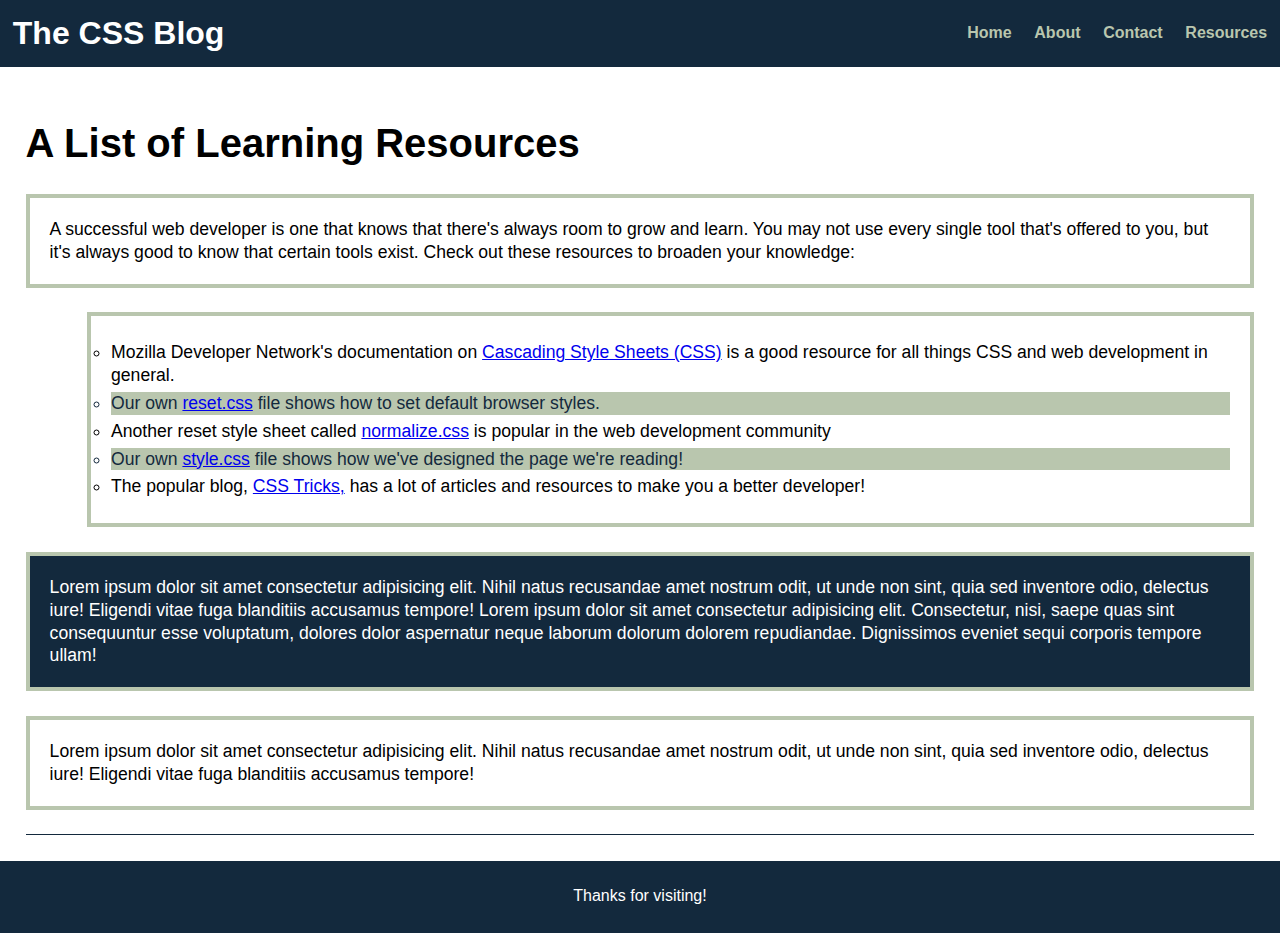
<file: 02-css-module/03-wireframing-selectors-variables-lesson/activities/03-Ins-CSS-Selectors/index.html>
<!DOCTYPE html>
<html lang="en-gb">

<head>
  <meta charset="UTF-8" />
  <meta name="viewport" content="width=device-width, initial-scale=1.0" />
  <title>Advanced Selectors with CSS</title>
  <link rel="stylesheet" href="./assets/css/reset.css" />
  <link rel="stylesheet" href="./assets/css/style.css" />
</head>

<body>
  <header>
    <h1>The CSS Blog</h1>
    <nav>
      <ul>
        <li><a href="#">Home</a></li>
        <li><a href="#">About</a></li>
        <li><a href="#">Contact</a></li>
        <li><a href="#">Resources</a></li>
      </ul>
    </nav>
  </header>

  <main>
    <section>
      <article>
        <h2>A List of Learning Resources</h2>
        <div>
          <p>A successful web developer is one that knows that there's always room to grow and learn. You may not use
            every single tool that's offered to you, but it's always good to know that certain tools exist. Check out
            these resources to broaden your knowledge:</p>
          <ul>
            <li>
              Mozilla Developer Network's documentation on <a
                href="https://developer.mozilla.org/en-US/docs/Web/CSS">Cascading Style Sheets (CSS)</a> is a good
              resource for all things CSS and web development in general.
            </li>
            <li>Our own <a href="./assets/css/reset.css">reset.css</a> file shows how to set default browser styles.
            </li>
            <li>Another reset style sheet called
              <a href="https://necolas.github.io/normalize.css/8.0.1/normalize.css">normalize.css</a> is popular in the
              web development community</li>
            <li>Our own <a href="./assets/css/style.css">style.css</a> file shows how we've designed the page we're
              reading!
            </li>

            <li>The popular blog, <a href="https://css-tricks.com/">CSS Tricks,</a> has a lot of articles and resources
              to make you a better developer!
            </li>

          </ul>
          <p>Lorem ipsum dolor sit amet consectetur adipisicing elit. Nihil natus recusandae amet nostrum odit, ut unde
            non sint, quia sed inventore odio, delectus iure! Eligendi vitae fuga blanditiis accusamus tempore! Lorem
            ipsum dolor sit amet consectetur adipisicing elit. Consectetur, nisi, saepe quas sint consequuntur esse
            voluptatum, dolores dolor aspernatur neque laborum dolorum dolorem repudiandae. Dignissimos eveniet sequi
            corporis tempore ullam!</p>
          <p>Lorem ipsum dolor sit amet consectetur adipisicing elit. Nihil natus recusandae amet nostrum odit, ut unde
            non sint, quia sed inventore odio, delectus iure! Eligendi vitae fuga blanditiis accusamus tempore!</p>
        </div>
      </article>
    </section>
  </main>

  <footer>
    <span>Thanks for visiting!</span>
  </footer>
</body>

</html>
</file>
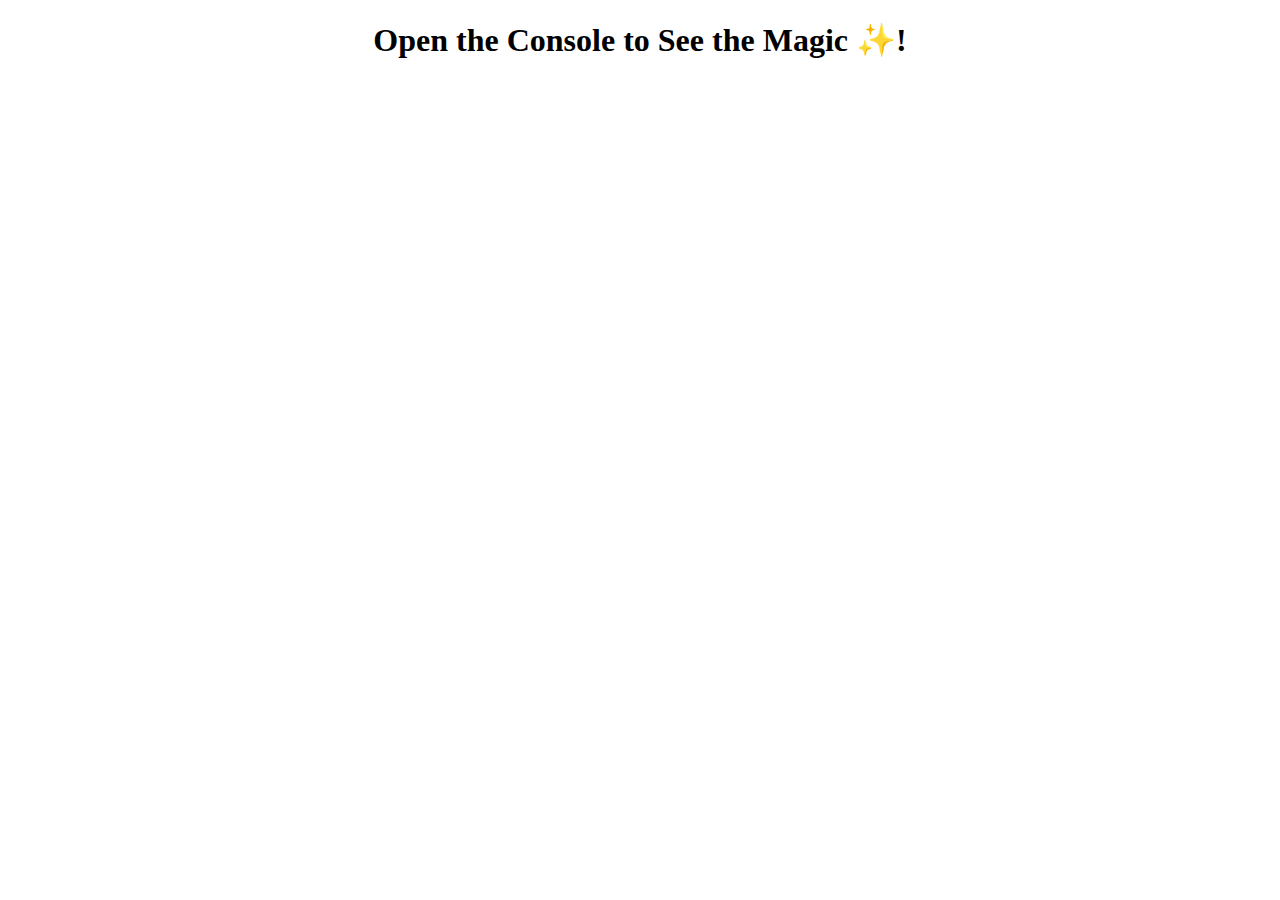
<file: 04-javascript-module/01-syntax-lesson/activities/01-Ins-Script-ConsoleLog/index.html>
<!DOCTYPE html>
<html lang="en-gb">

<head>
  <meta charset="UTF-8">
  <meta name="viewport" content="width=device-width, initial-scale=1.0">
  <title>Script Tags and Console Log</title>
</head>

<body>
  <h1 style="text-align:center;">Open the Console to See the Magic ✨! </h1>

  <!--Inline script-->

  <script>

    //Console logs write data directly to the console.

    console.log("This is the log for the 🔥INLINE🔥 JavaScript");

  </script>

  <!--Link to external JavaScript file-->

  <script src="script.js"></script>

</body>
</html>
</file>
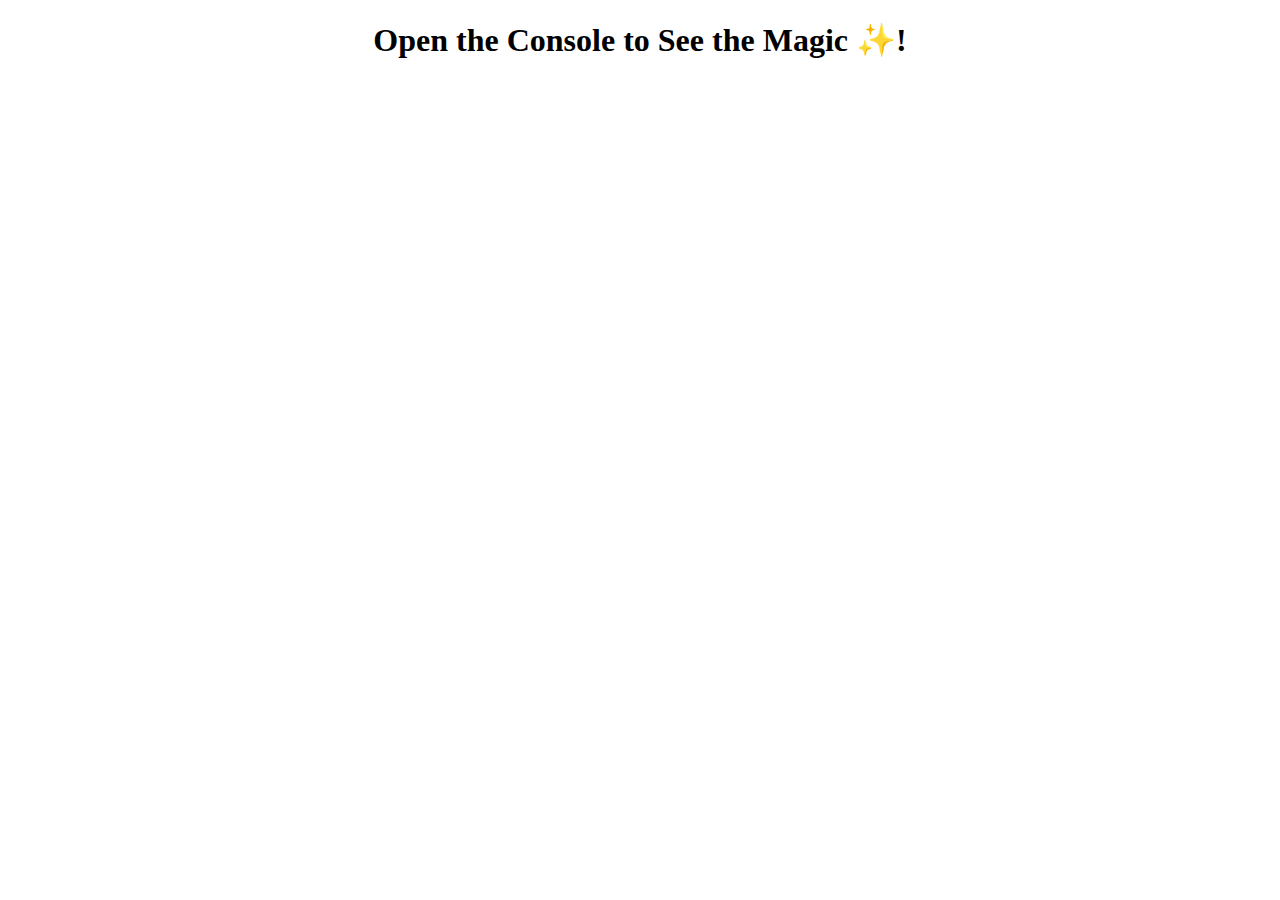
<file: 04-javascript-module/01-syntax-lesson/activities/02-Ins-Hello-Variable/index.html>
<!DOCTYPE html>
<html lang="en-gb">

<head>
  <meta charset="UTF-8">
  <meta name="viewport" content="width=device-width, initial-scale=1.0">
  <title>Hello Variable</title>
</head>

<body>
  
  <h1 style="text-align:center;">Open the Console to See the Magic ✨! </h1>

  <script src="script.js"></script>

</body>
</html>
</file>
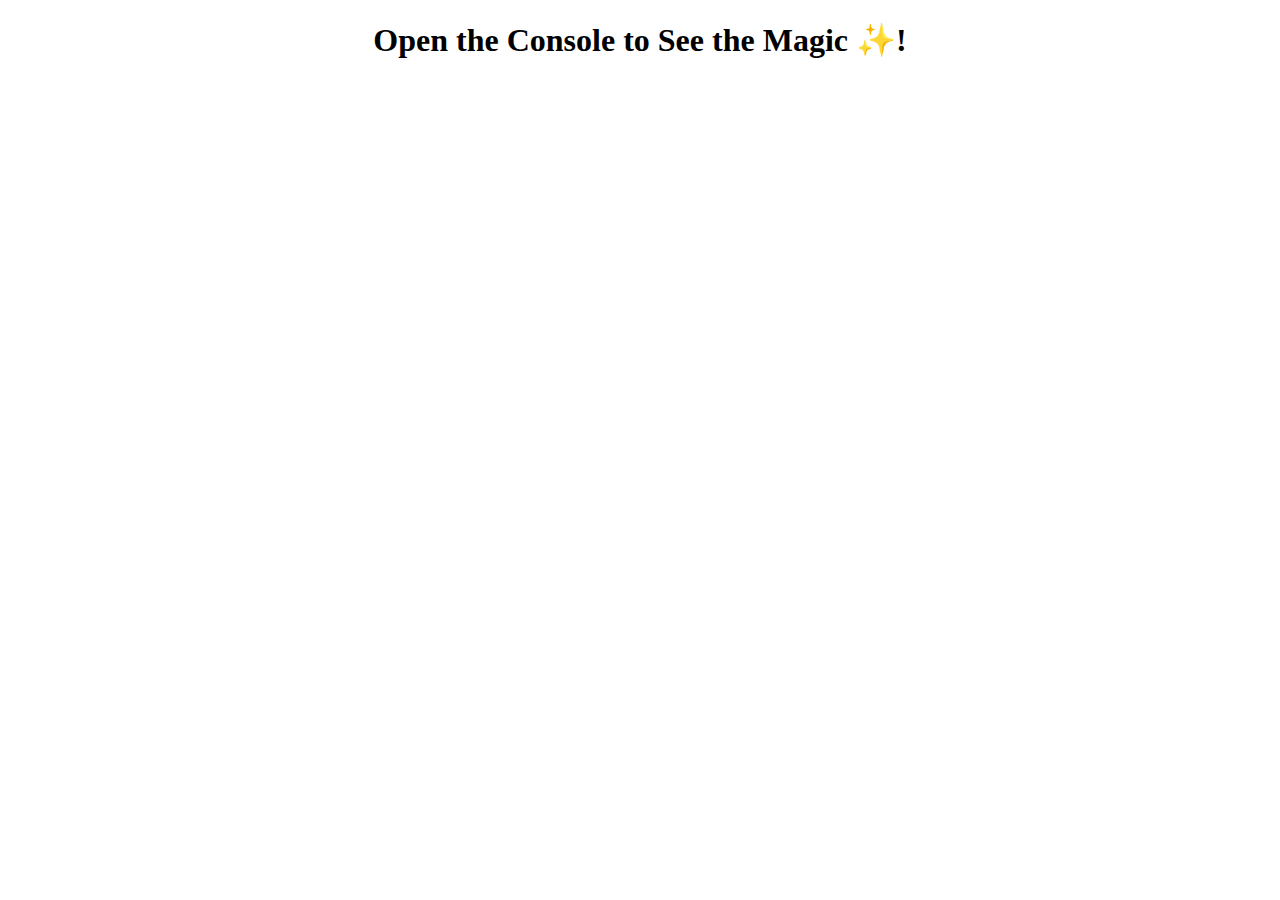
<file: 04-javascript-module/01-syntax-lesson/activities/04-Ins-Primitive-Types/index.html>
<!DOCTYPE html>
<html lang="en-gb">

<head>
  <meta charset="UTF-8">
  <meta name="viewport" content="width=device-width, initial-scale=1.0">
  <title>Primitive Types</title>
</head>

<body>
  
  <h1 style="text-align:center;">Open the Console to See the Magic ✨! </h1>

  <script src="script.js"></script>

</body>
</html>
</file>
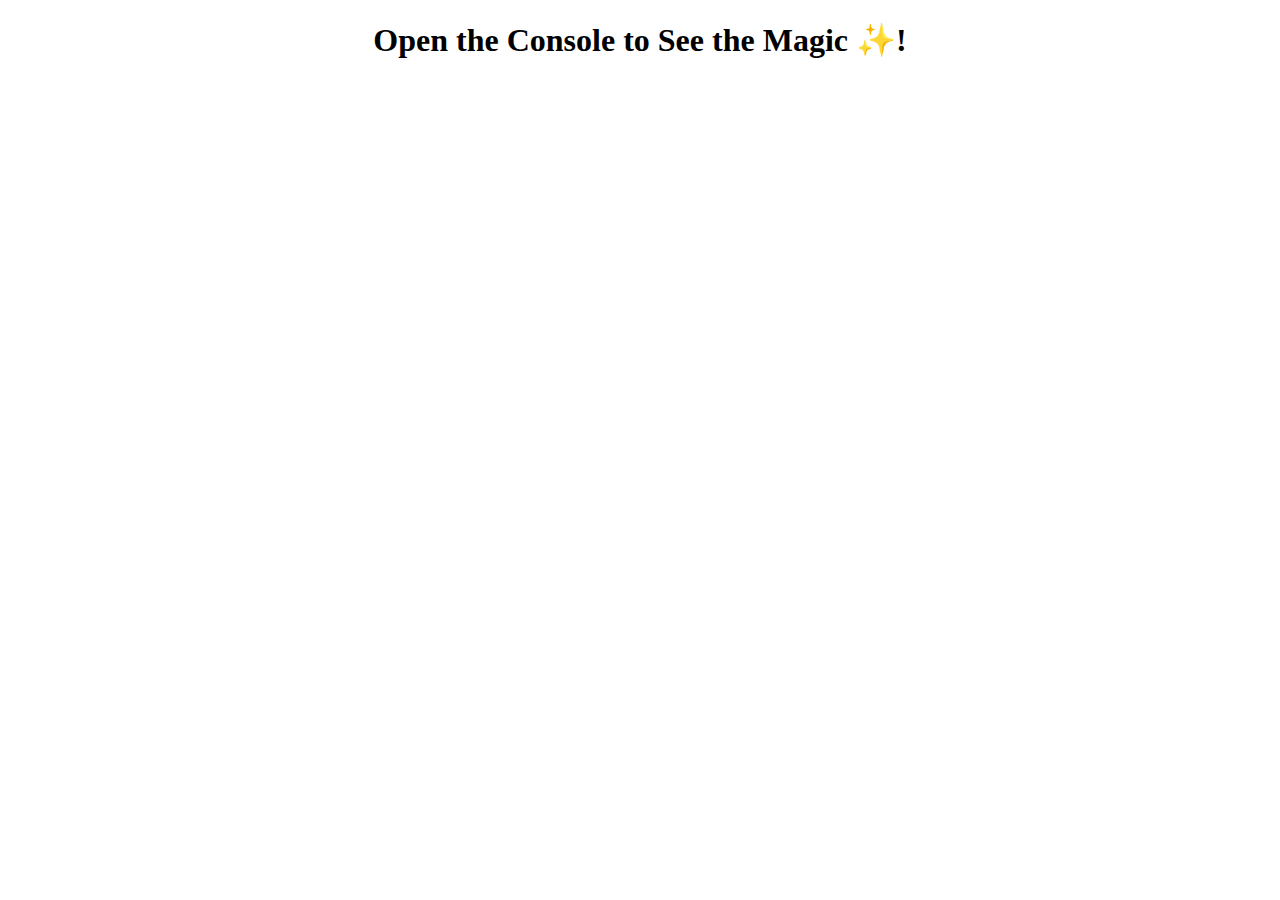
<file: 04-javascript-module/01-syntax-lesson/activities/06-Ins-Logical-Comparison-Operators/index.html>
<!DOCTYPE html>
<html lang="en-gb">

<head>
  <meta charset="UTF-8">
  <meta name="viewport" content="width=device-width, initial-scale=1.0">
  <title>Operators</title>
</head>

<body>
  
  <h1 style="text-align:center;">Open the Console to See the Magic ✨! </h1>

  <script src="script.js"></script>

</body>
</html>
</file>
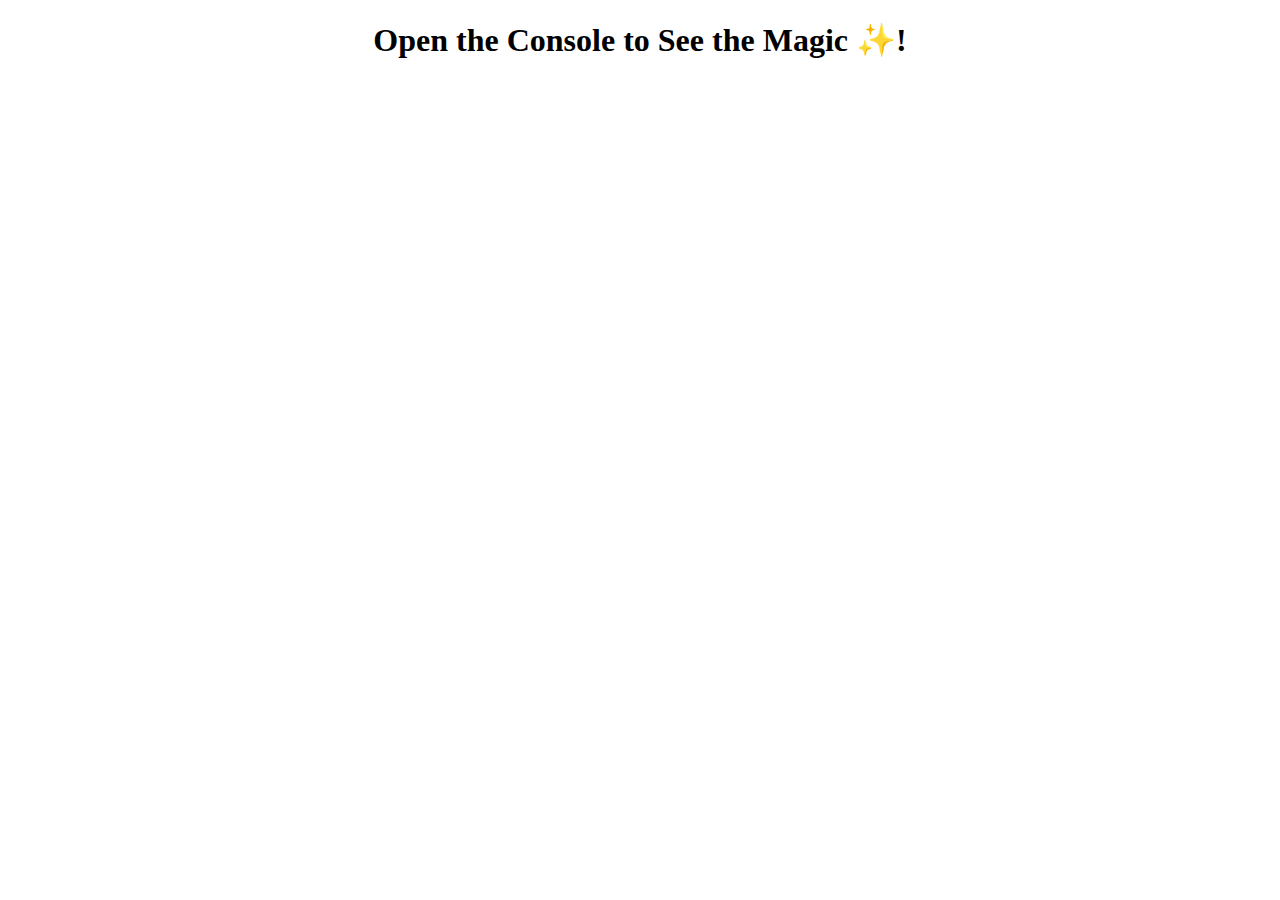
<file: 04-javascript-module/01-syntax-lesson/activities/08-Ins-Conditional-Statements/index.html>
<!DOCTYPE html>
<html lang="en-gb">

<head>
  <meta charset="UTF-8">
  <meta name="viewport" content="width=device-width, initial-scale=1.0">
  <title>Conditional Statements</title>
</head>

<body>
  
  <h1 style="text-align:center;">Open the Console to See the Magic ✨! </h1>

  <script src="script.js"></script>

</body>
</html>
</file>
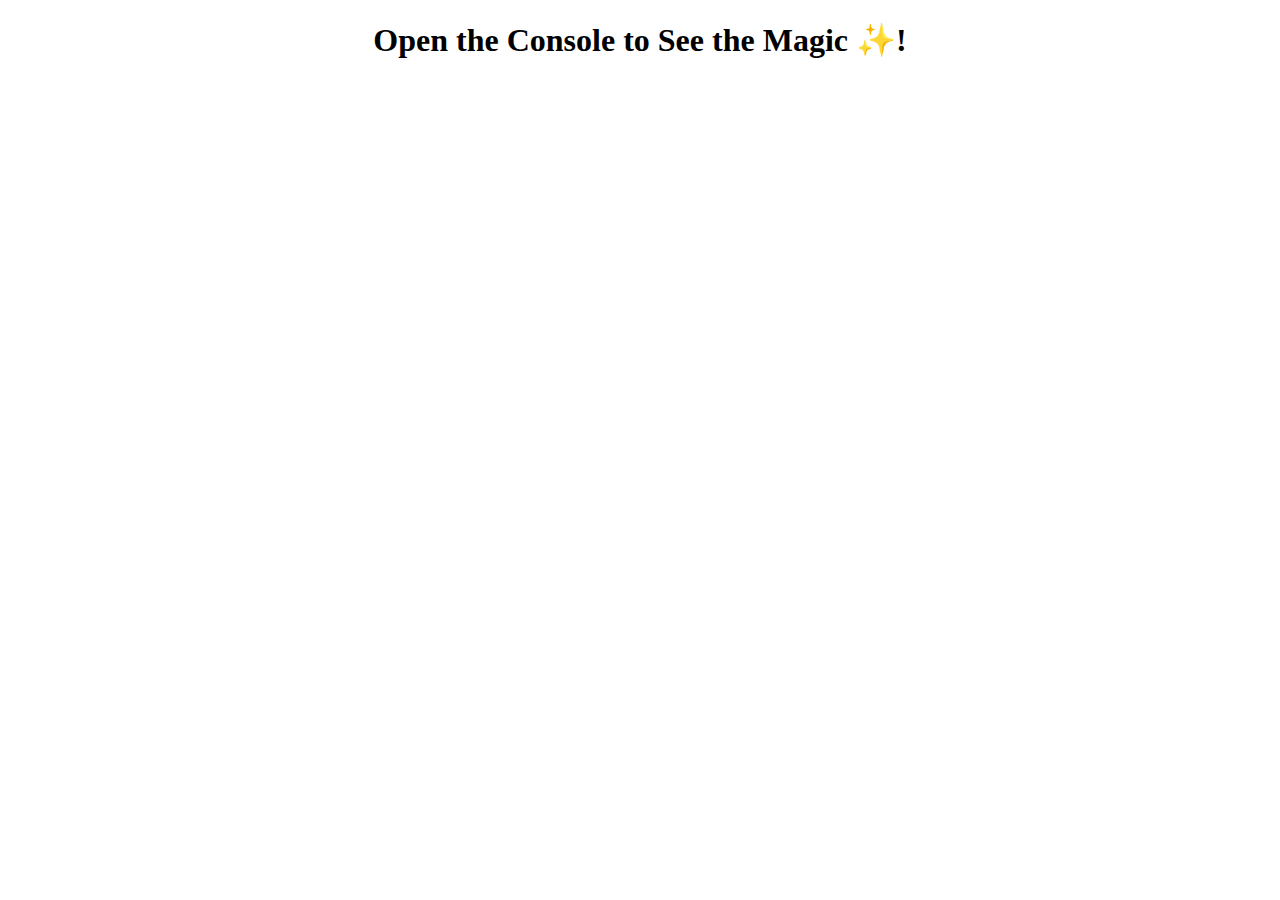
<file: 04-javascript-module/01-syntax-lesson/activities/10-Stu-Coding-Practice/index.html>
<!DOCTYPE html>
<html lang="en-gb">

<head>
  <meta charset="UTF-8">
  <meta name="viewport" content="width=device-width, initial-scale=1.0">
  <title>Student coding</title>
</head>

<body>
  
  <h1 style="text-align:center;">Open the Console to See the Magic ✨! </h1>

  <script src="script.js"></script>

</body>
</html>
</file>
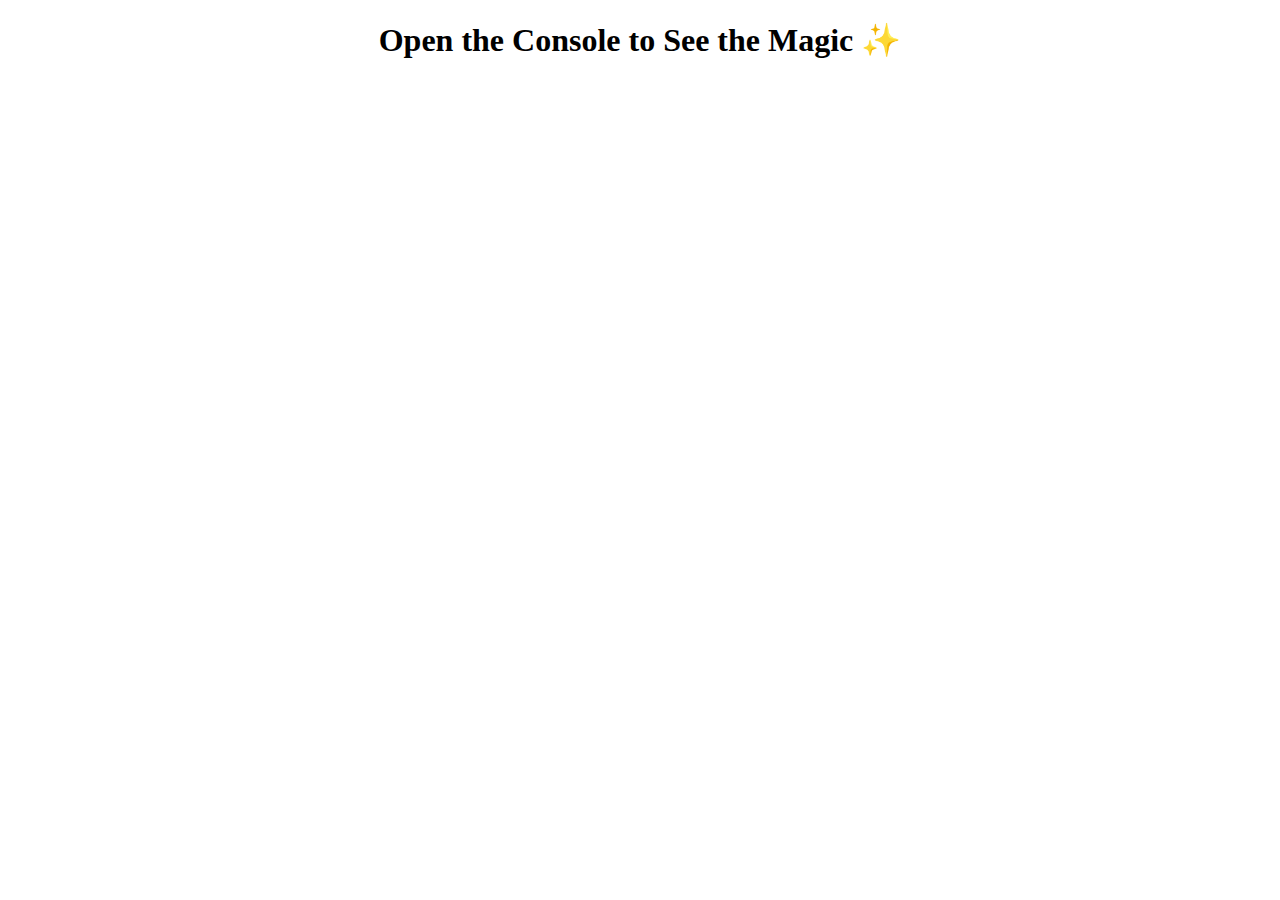
<file: 04-javascript-module/02-arrays-lesson/activities/01-Ins-Arrays/index.html>
<!DOCTYPE html>
<html lang="en-gb">

<head>
  <meta charset="UTF-8">
  <meta name="viewport" content="width=device-width, initial-scale=1.0">
  <title>Arrays</title>
</head>

<body>
  
  <h1 style="text-align:center">Open the Console to See the Magic ✨</h1>

  <script src="script.js"></script>

</body>
</html>
</file>
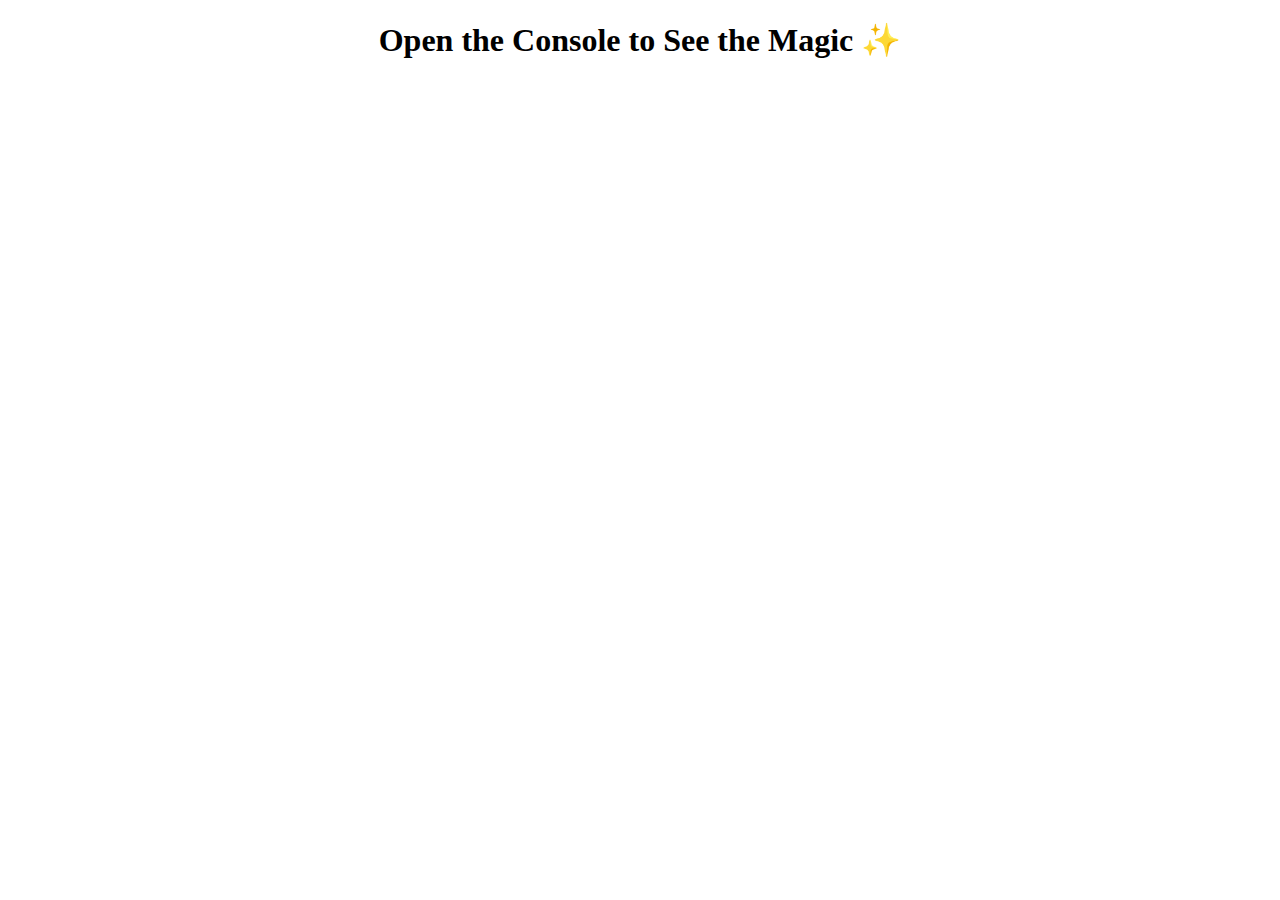
<file: 04-javascript-module/02-arrays-lesson/activities/03-Ins-Iteration/index.html>
<!DOCTYPE html>
<html lang="en-gb">

<head>
  <meta charset="UTF-8">
  <meta name="viewport" content="width=device-width, initial-scale=1.0">
  <title>Iteration</title>
</head>

<body>
  
  <h1 style="text-align:center">Open the Console to See the Magic ✨</h1>

  <script src="script.js"></script>

</body>
</html>
</file>
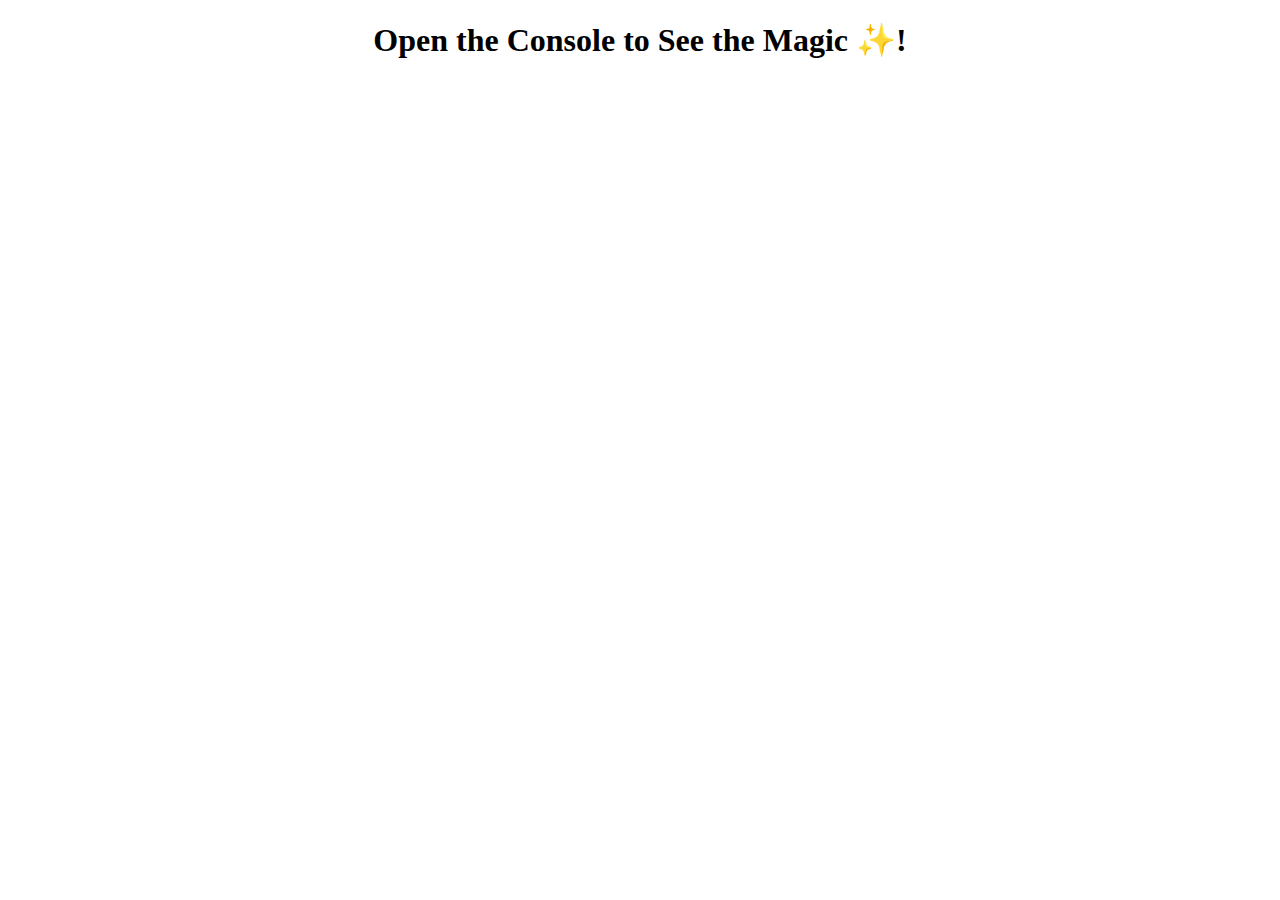
<file: 04-javascript-module/04-console-app-lesson/challenge/starter/index.html>
<!DOCTYPE html>
<html lang="en-gb">
<head>
  <meta charset="UTF-8">
  <meta http-equiv="X-UA-Compatible" content="IE=edge">
  <meta name="viewport" content="width=device-width, initial-scale=1.0">
  <title>M4 Challenge</title>
</head>
<body>
  <h1 style="text-align:center;">Open the Console to See the Magic ✨! </h1>
  <script src="index.js"></script>
</body>
</html>
</file>
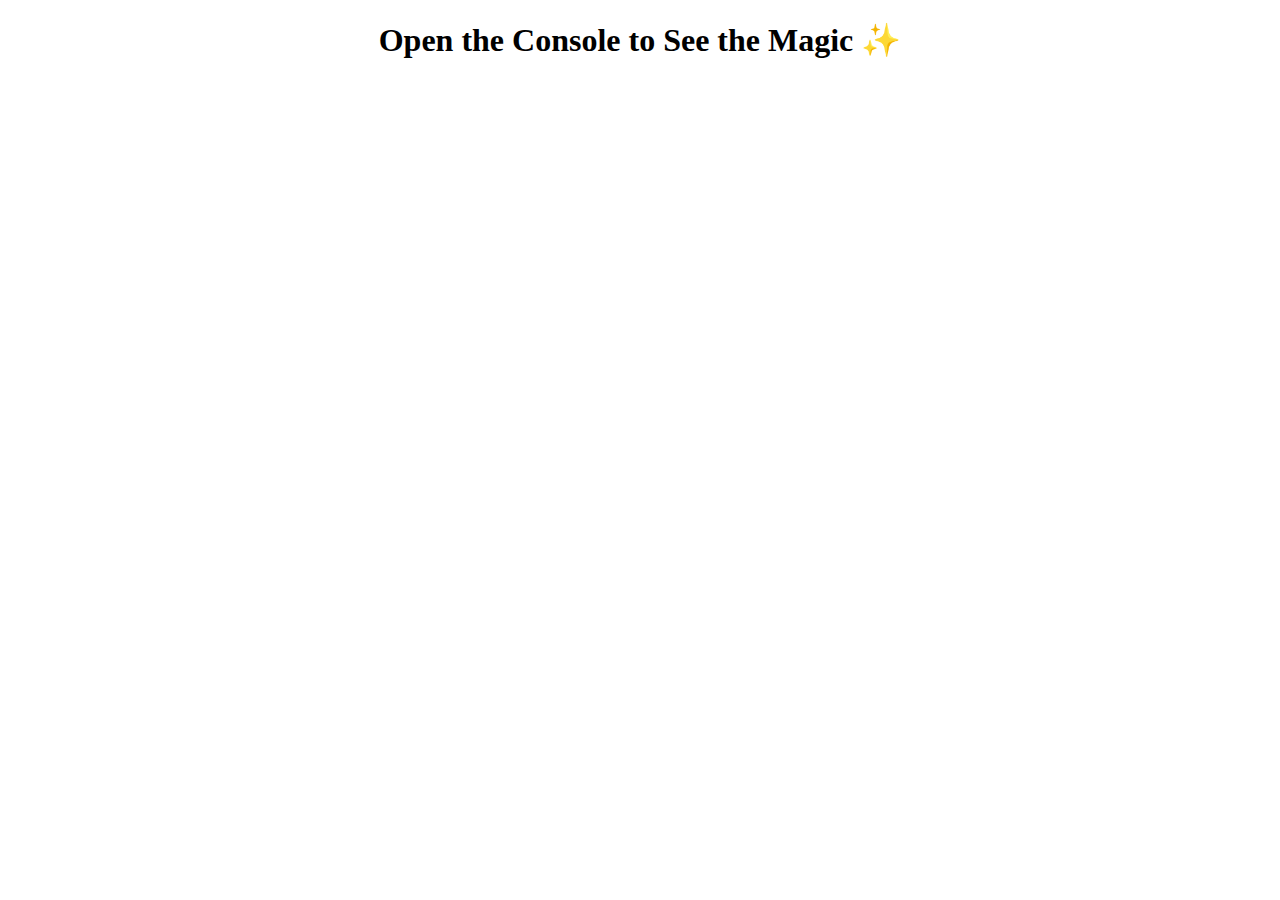
<file: 05-advanced-javascript-module/01-objects-lesson/activities/01-Ins-Objects/index.html>
<!DOCTYPE html>
<html lang="en-gb">

<head>
  <meta charset="UTF-8">
  <meta name="viewport" content="width=device-width, initial-scale=1.0">
  <title>Objects</title>
</head>

<body>
  
  <h1 style="text-align:center">Open the Console to See the Magic ✨</h1>

  <script src="script.js"></script>

</body>
</html>
</file>
<file: 02-css-module/03-wireframing-selectors-variables-lesson/activities/03-Ins-CSS-Selectors/assets/css/style.css>
body {
  display: flex;
  flex-direction: column;
  line-height: 1.3;
}

header {
  display: flex;
  justify-content: space-between;
  align-items: center;
  padding: 1%;
  background-color: #13293d;
  color: #fff;
}

h1 {
  font-size: 200%;
}

h2 {
  margin: 2% 0;
  font-size: 250%;
}

nav ul {
  display: flex;
  justify-content: space-between;
  min-width: 300px;
}

nav a {
  color: #b9c6ae;
  font-weight: bold;
  text-decoration: none;
}

nav a:hover {
  color: #fff;
}

main {
  display: flex;
  flex: 1 1 0;
  max-width: 96%;
  margin: 2% auto;
}

article {
  border-bottom: 1px solid #13293d;
}

article p {
  margin: 2% 0;
  font-size: 110%;
}

article ul {
  margin-left: 5%;
  font-size: 110%;
  list-style: circle;
}

article li {
  margin: 5px 0;
}

/* Use :nth-child() to select every even list item */
article ul li:nth-child(even) {
  background-color: #b9c6ae;
  color: #13293d;
}

/* Use adjacent sibling combinator (+) to select all <p> elements that come immediately after a <ul> element inside of an <article> element */
article ul + p {
  background-color: #13293d;
  color: #fff;
}

/* Use child combinator (>) with a wildcard selector (*) to select every single element that is a direct descendant (or child) of any <div> element in an <article> element */
article div > * {
  padding: 20px;
  border: 4px solid #b9c6ae;
}

footer {
  display: flex;
  justify-content: center;
  padding: 2%;
  background-color: #13293d;
  color: #fff;
}

@media screen and (max-width: 768px) {
  header {
    flex-direction: column;
  }

  main {
    max-width: 1200px;
  }
}
</file>
